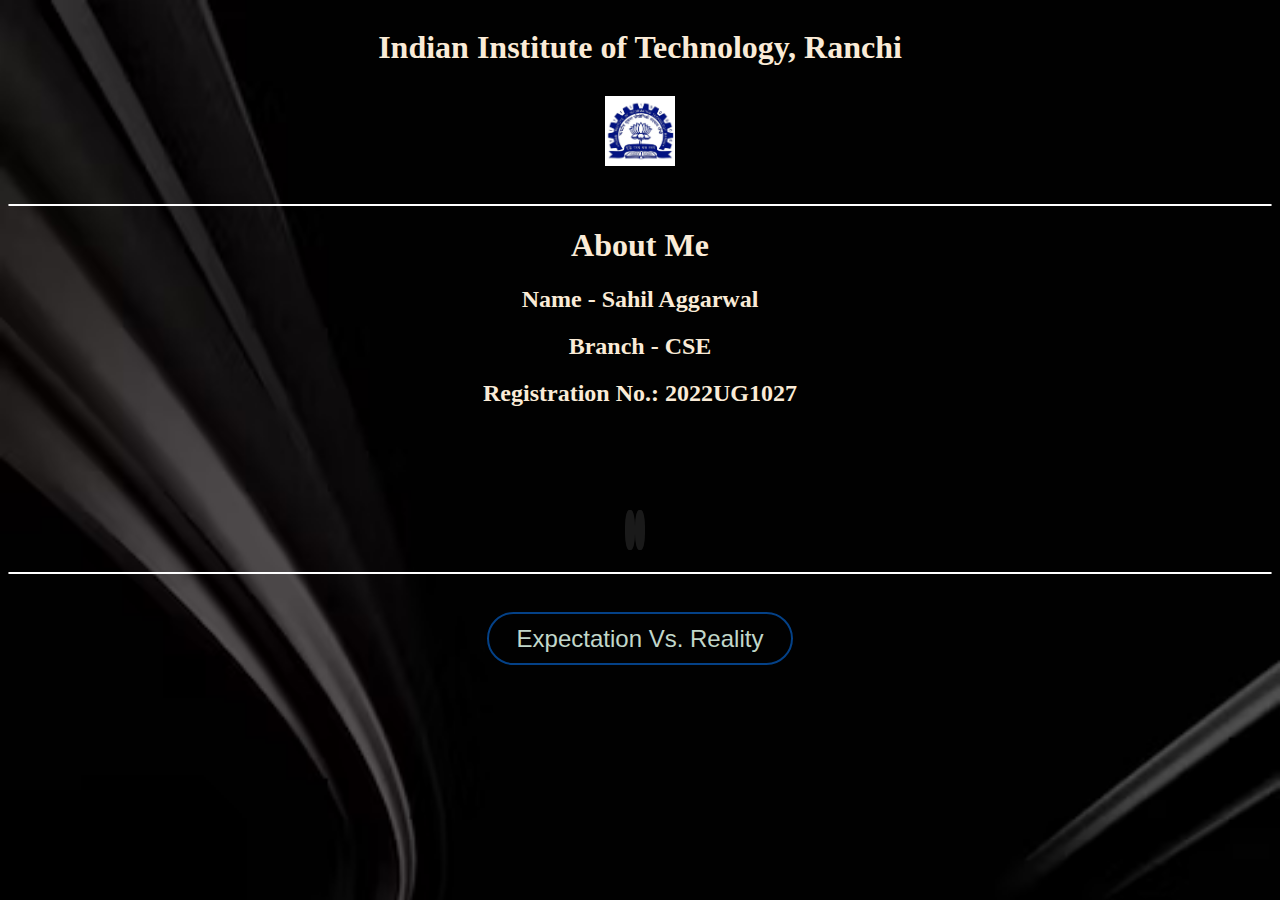
<file: index.html>
<!DOCTYPE html>
<html lang="en">
<head>
    <meta charset="UTF-8">
    <meta http-equiv="X-UA-Compatible" content="IE=edge">
    <meta name="viewport" content="width=device-width, initial-scale=1.0">
    <link rel="stylesheet" href="styles.css">
    <link rel="stylesheet" href="https://cdnjs.cloudflare.com/ajax/libs/font-awesome/6.2.0/css/all.min.css" integrity="sha512-xh6O/CkQoPOWDdYTDqeRdPCVd1SpvCA9XXcUnZS2FmJNp1coAFzvtCN9BmamE+4aHK8yyUHUSCcJHgXloTyT2A==" crossorigin="anonymous" referrerpolicy="no-referrer"/>

</head>
<body>
    <div class="heading">
    <center><h1>Indian Institute of Technology, Ranchi</h1></center>
    </div>
    <center> <img class="image" src="logo.jpg" alt="" width="70px"></center>
    <br>
    <hr class="new5">
    <center><h1>
        About Me
    </h1>
    <h2>Name - Sahil  Aggarwal</h2>
    <h2>Branch - CSE</h2>
    <h2>Registration No.: 2022UG1027</h2>
    <div class="social">
        <a href="https://github.com/Sahil0015"><i class="fa-brands fa-github"></i></a>
        <a href="https://www.linkedin.com/in/sahil-aggarwal-40025825a"><i class="fa-brands fa-linkedin"></i></a>
    </div>
    </center>
    
    <br>
    <hr class="new5">
    <div class="container">
        <center><button class="btn" type="button" onclick="window.open('evr.html','_self');">
            Expectation Vs. Reality
        </button></center>
    </div>
   
   
    
</body>
</html>
</file>
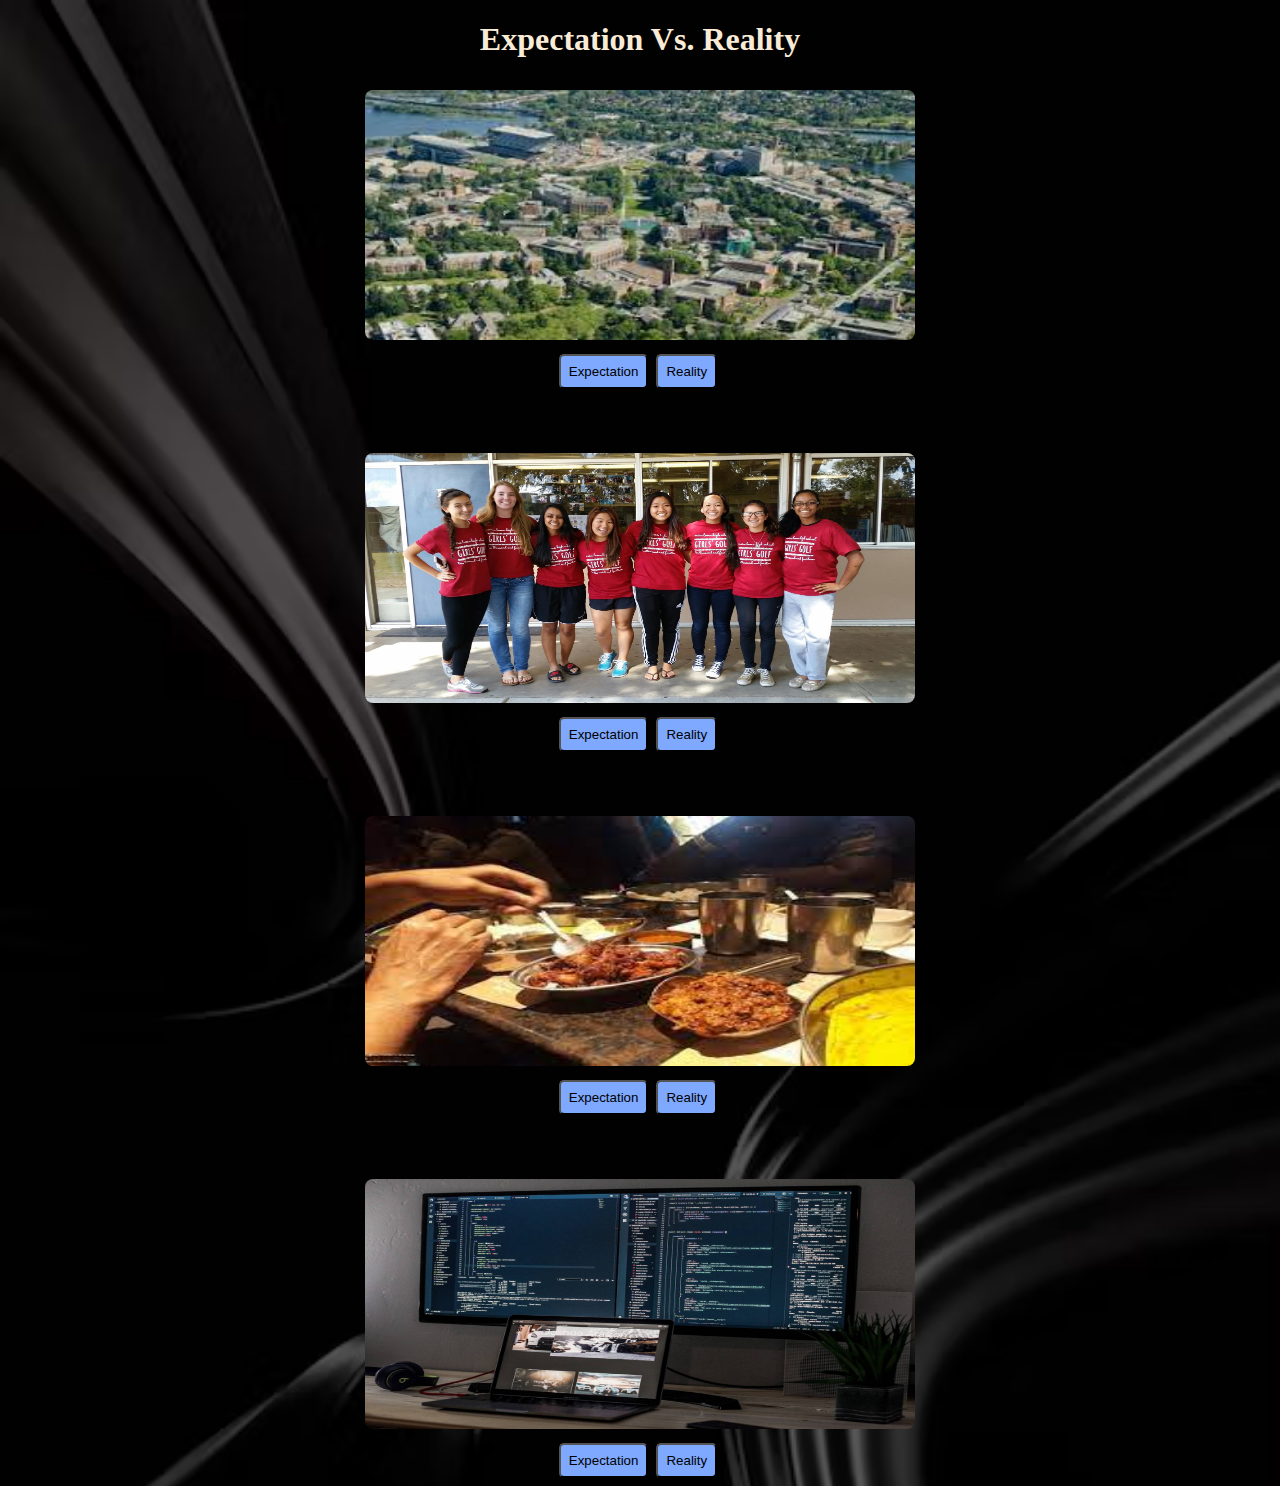
<file: evr.html>
<!DOCTYPE html>
<html lang="en">
<head>
    <meta charset="UTF-8">
    <meta http-equiv="X-UA-Compatible" content="IE=edge">
    <meta name="viewport" content="width=device-width, initial-scale=1.0">
    <link rel="stylesheet" href="style2.css">
    <title>Expectation Vs. Reality</title>
</head>
<body>
    <center><h1>Expectation Vs. Reality</h1></center>
    <center><img id="myImage1" src="e1.jpg" style="width:100%"></center>
    <div class="buttons">
        <center> 
            <button onclick="document.getElementById('myImage1').src='e1.jpg'">Expectation</button>
        <button onclick="document.getElementById('myImage1').src='r1.jpg'">Reality</button>
        </center>
    </div>

    <br><br><br>
    
    <div class="buttons">
        <center><img id="myImage2" src="e2.jpg" style="width:100%"></center>
        <center> 
            
            <button onclick="document.getElementById('myImage2').src='e2.jpg'">Expectation</button>
        <button onclick="document.getElementById('myImage2').src='r2.webp'">Reality</button>
        </center>
    </div>
   
    <br><br><br>
    <center><img id="myImage3" src="e3.jpg" style="width:100%"></center>
    <div class="buttons">
        <center> 
            <button onclick="document.getElementById('myImage3').src='e3.jpg'">Expectation</button>
        <button onclick="document.getElementById('myImage3').src='r3.jpg'">Reality</button>
        </center>
    </div>

    <br><br><br>
    <center><img id="myImage4" src="e4.jpg" style="width:100%"></center>
    <div class="buttons">
        <center> 
            <button onclick="document.getElementById('myImage4').src='e4.jpg'">Expectation</button>
        <button onclick="document.getElementById('myImage4').src='r4.jpg'">Reality</button>
        </center>
    </div>
</body>
</html>
</file>
<file: styles.css>
*{
    color: antiquewhite;
}
.heading{
    display: flex;
    align-content: center;
    justify-content: center;
    color: whitesmoke;
}
.image{
    margin: 8px;
}
body {
    background-image: url('bg.avif');
    background-repeat: no-repeat;
    background-size: cover;
  }
  hr.new5 {
    border: 1px solid rgb(255, 255, 255);
    border-radius: 5px;
  }
  .social{
    padding-top: 7%;
    padding-right: 10px;
  }

  .social a{
    width: 40px;
    height: 40px;
    border-radius: 40%;
    padding: 5px;
    font-size: 27px;
    color: #eee;
    cursor: pointer;
    background-color: rgba(255,255,255,0.1);
   
}
.social a:hover{
    transform: scale(1.2);
    background: #044187;
    transition: .4s;
}
.container{
    padding-top: 30px;
}
.btn{
    background: transparent;
    border: 2px solid #044187;
    padding: 9px 28px;
    border-radius: 29px;
    line-height: 1.3;
    color: #c1d7ca;
      font-size: 24px;
}

.btn:hover{
    background:#044187;
    color: white;
  border: 2px solid transparent;
  transition: .4s;
  
}
</file>
<file: style2.css>
h1{
    color: antiquewhite;
}
body {
    background-image: url('bg.avif');
    background-repeat: no-repeat;
    background-size: cover;
  }
#myImage1{
    border-radius: 8px;
    height: 250px;
    max-width: 550px;
    margin: 10px;
}
#myImage2{
    border-radius: 8px;
    height: 250px;
    max-width: 550px;
    margin: 10px;
    margin-top: none;
    
}
#myImage3{
    border-radius: 8px;
    height: 250px;
    max-width: 550px;
    margin: 10px;
    margin-top: none;
}
#myImage4{
    border-radius: 8px;
    height: 250px;
    max-width: 550px;
    margin: 10px;
    margin-top: none;
}
button{
    background-color: rgb(127, 168, 255);
    border-radius: 5px;
    padding: 8px;
    margin-right: 4px;

}
button:active{
    background-color: rgb(7, 27, 71);
}
body{
    background-color: rgb(43, 41, 41);
}
</file>
